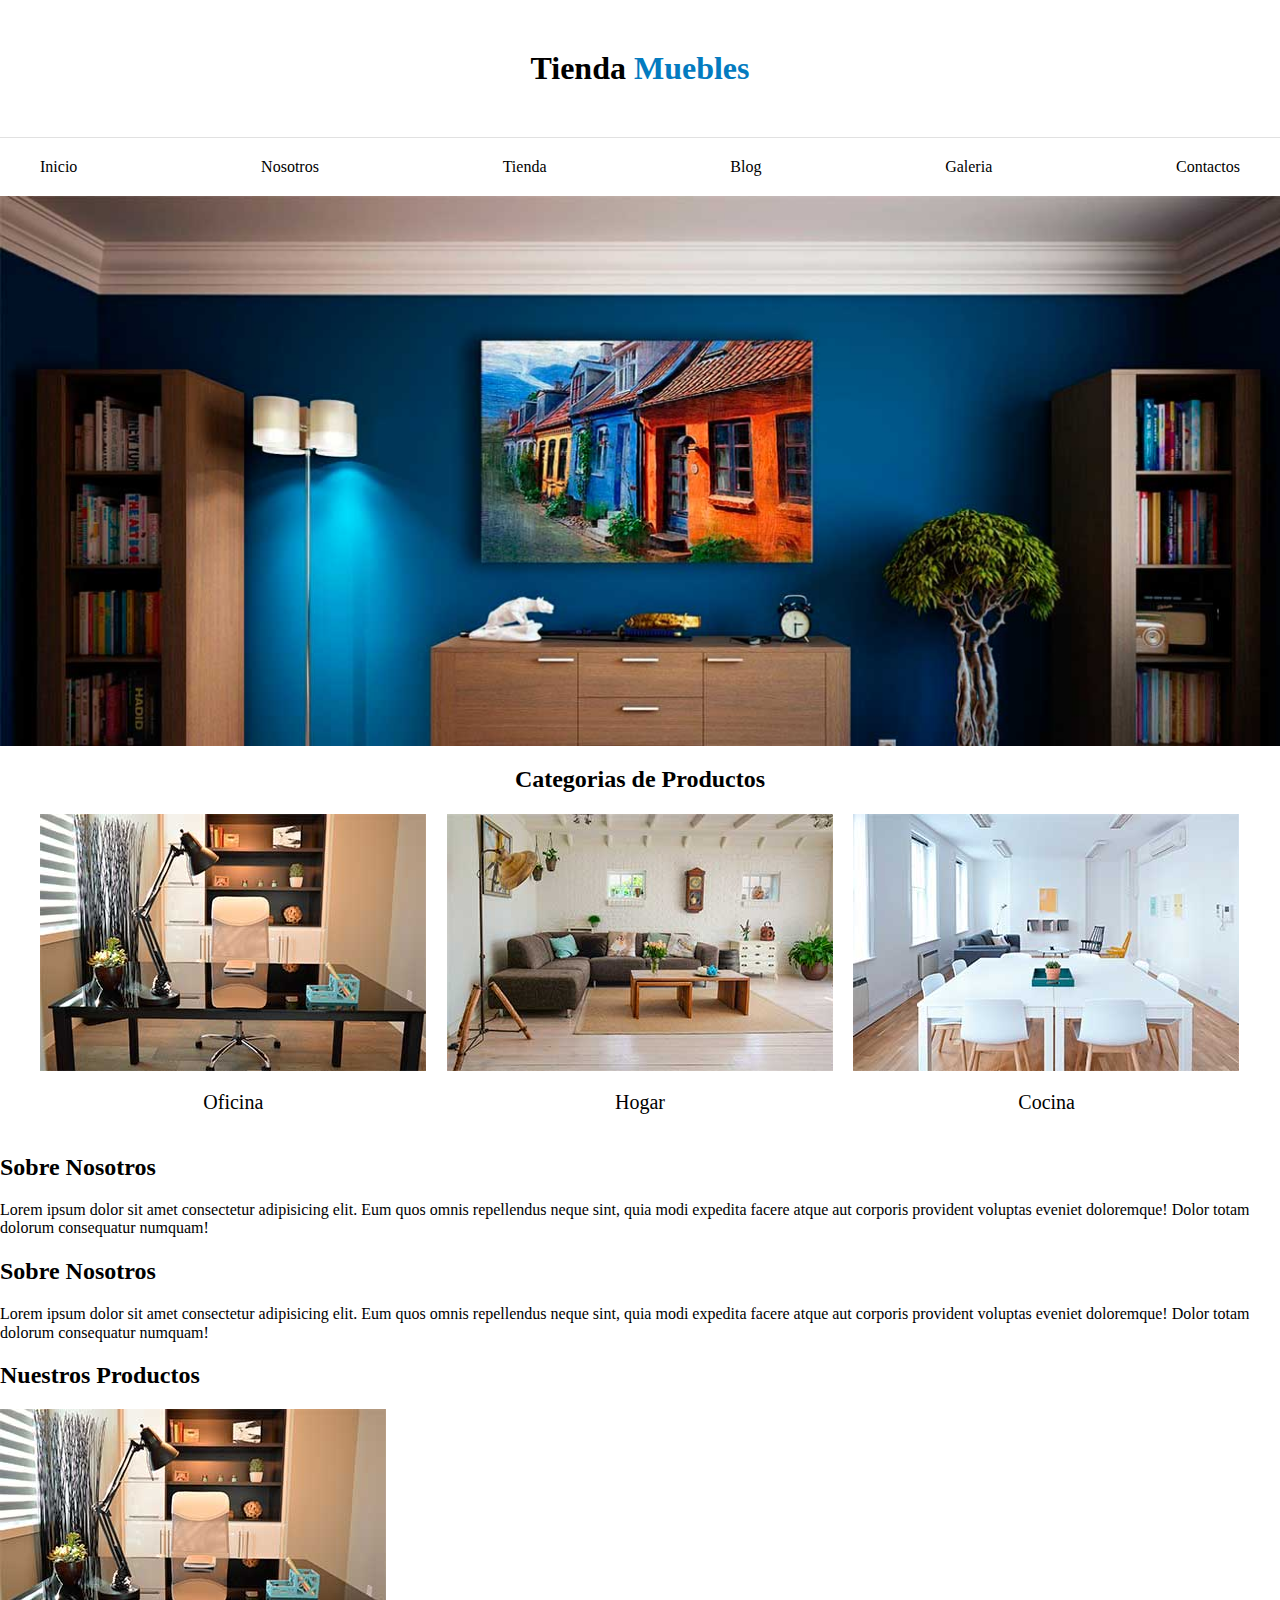
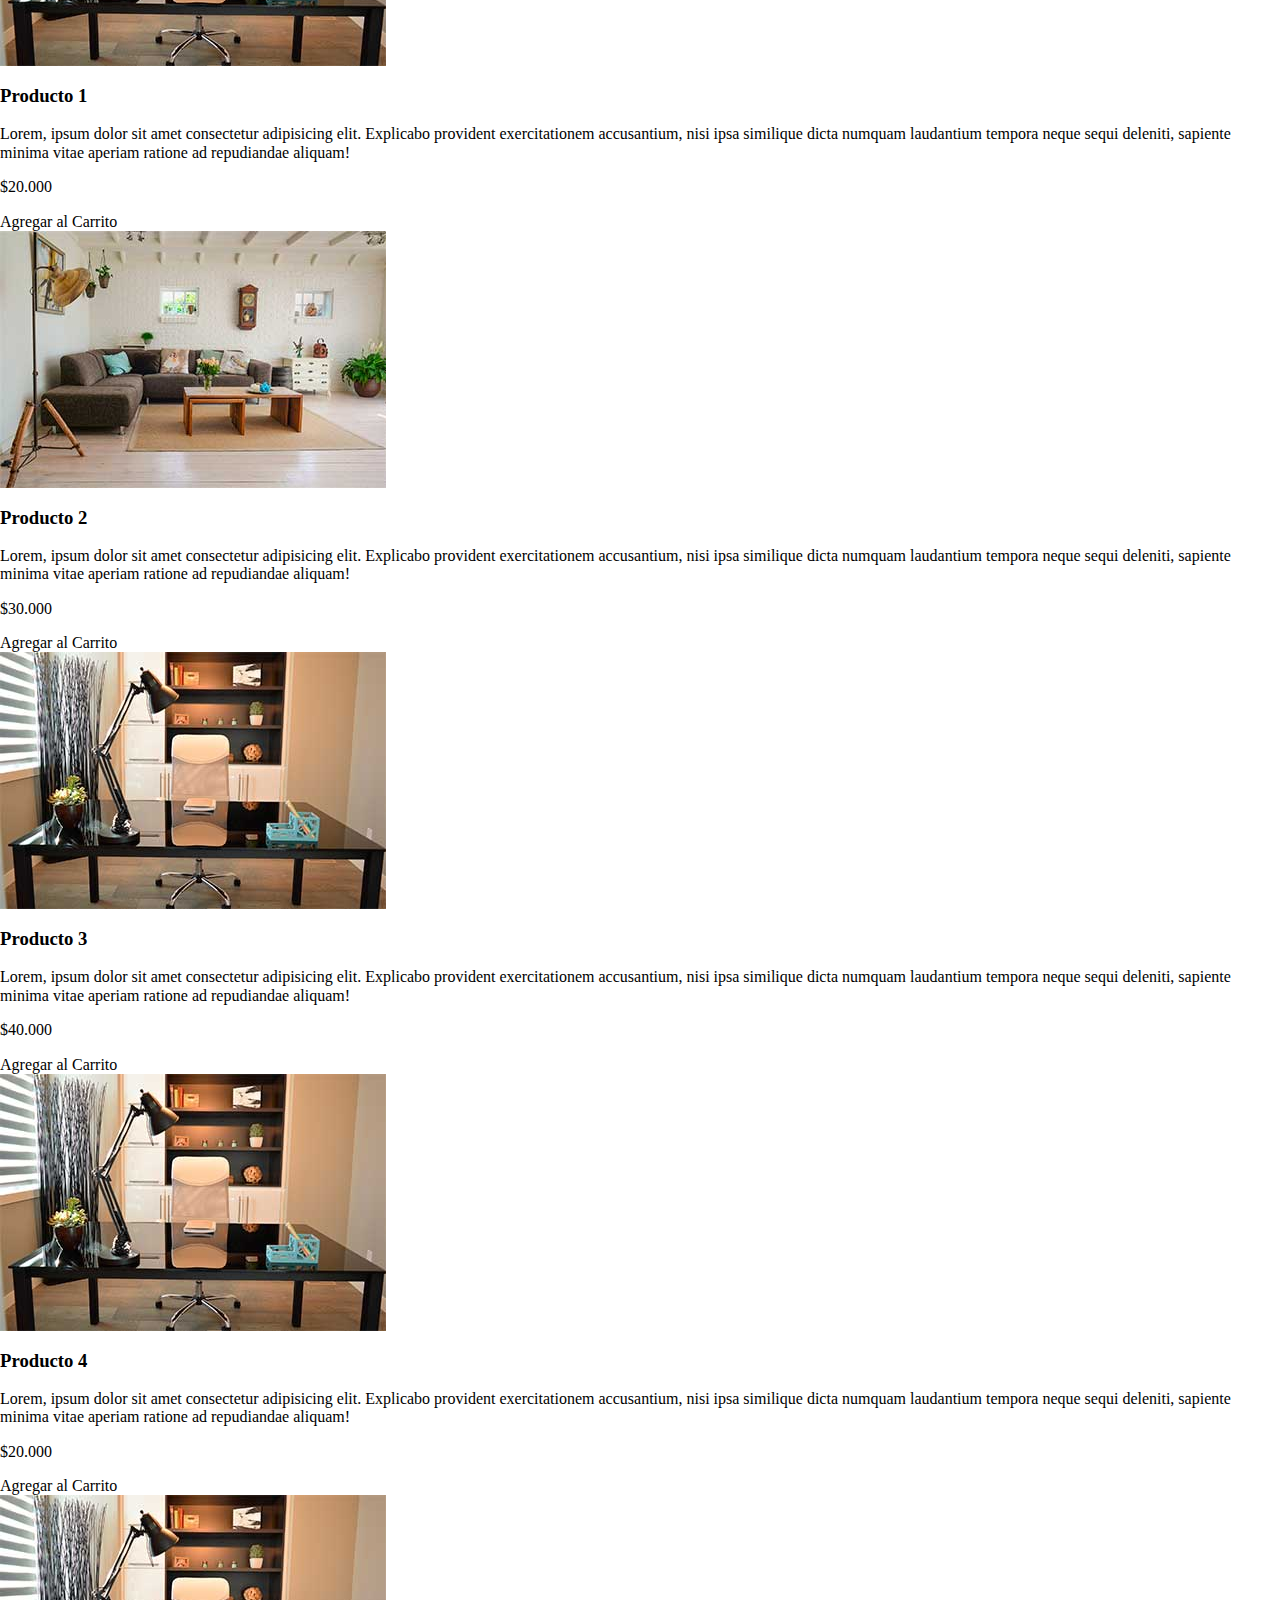
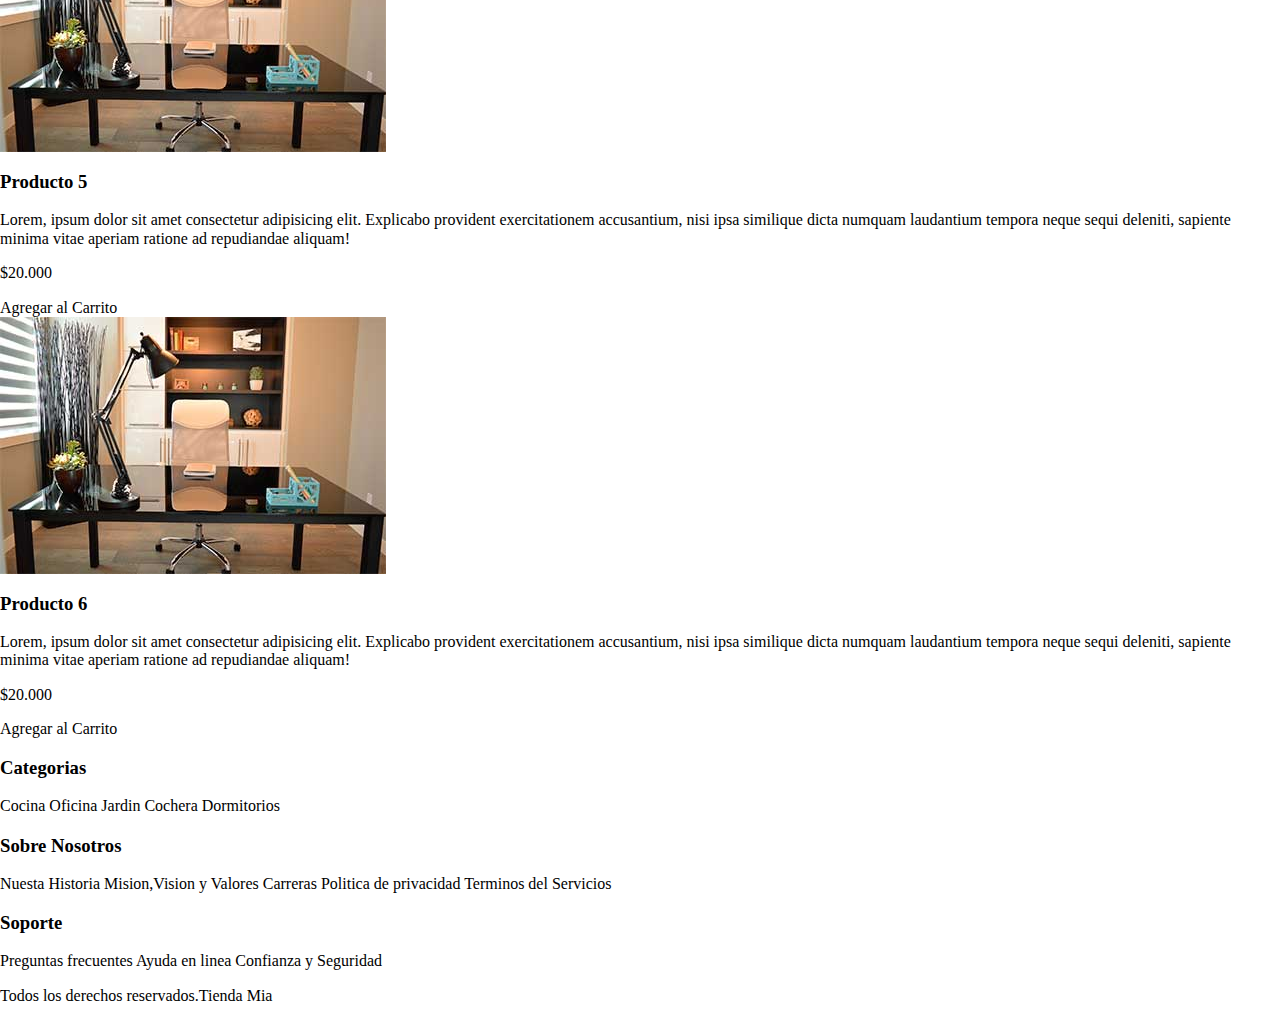
<file: index.html>
<!DOCTYPE html>
<html lang="en">
<head>
    <meta charset="UTF-8">
    <meta http-equiv="X-UA-Compatible" content="IE=edge">
    <meta name="viewport" content="width=device-width, initial-scale=1.0">
    <title>Ecommerce - Home</title>
    <link rel="stylesheet" href="./css/normalize.css">
    <link rel="stylesheet" href="./css/app.css">
    
</head>

<body>
    <header>
        <h1 class="nombre-sitio">Tienda<span> Muebles</span></h1>
    </header>
    
    <div class="contenedor-navegacion">
        <nav class="nav-principal contenedor">
            <a  href="index.html">Inicio</a> 
            <a  href="nosotros.html">Nosotros</a>
            <a  href="tiendo.html">Tienda</a>
            <a  href="blog.html">Blog</a>
            <a  href="galeria.html">Galeria</a>
            <a  href="contactos.html">Contactos</a>
        </nav>
    </div>
    <div class="hero"></div>

    <section class="contenedor categorias">
        <h2>Categorias de<span> Productos</span></h2>
        
        <div class="listado-categorias">
            <div class="categoria">
                <img src="./assets/imagenes/categoria1.jpg" alt="Imagen Categoria" >
                <a href="#">Oficina</a>
            </div>

            <div class="categoria">
                <img src="./assets/imagenes/categoria2.jpg" alt="Imagen Categoria" >
                <a href="#">Hogar</a>
            </div>

            <div class="categoria">
                <img src="./assets/imagenes/categoria3.jpg" alt="Imagen Categoria" >
                <a href="#">Cocina</a>
            </div>
        </div>

    </section>

    <section class="sobre-nosotros">
        <div>
            <h2>Sobre Nosotros</h2>
            <p>Lorem ipsum dolor sit amet consectetur adipisicing elit. Eum quos omnis repellendus neque sint, quia modi expedita facere atque aut corporis provident voluptas eveniet doloremque! Dolor totam dolorum consequatur numquam!</p>
        </div>
    </section>
    <section class="sobre-empresa">
        <div>
            <h2>Sobre Nosotros</h2>
            <p>Lorem ipsum dolor sit amet consectetur adipisicing elit. Eum quos omnis repellendus neque sint, quia modi expedita facere atque aut corporis provident voluptas eveniet doloremque! Dolor totam dolorum consequatur numquam!</p>
        </div>
    </section>

    <main>
        <h2 class="productos">Nuestros Productos</h2>
        <div>
            <div>
                <img src="./assets/imagenes/categoria1.jpg" alt="Imagen producto">

                <div>
                    <h3>Producto 1</h3>
                    <p>Lorem, ipsum dolor sit amet consectetur adipisicing elit. Explicabo provident exercitationem accusantium, nisi ipsa similique dicta numquam laudantium tempora neque sequi deleniti, sapiente minima vitae aperiam ratione ad repudiandae aliquam!</p>
                    <p>$20.000</p>
                    <a href="#">Agregar al Carrito</a>
                </div><!--Informacion producto-->
            </div><!--producto-->
        </div><!--Fin de listado de productos-->

        <div>
            <div>
                <img src="./assets/imagenes/categoria2.jpg" alt="Imagen producto">

                <div>
                    <h3>Producto 2</h3>
                    <p>Lorem, ipsum dolor sit amet consectetur adipisicing elit. Explicabo provident exercitationem accusantium, nisi ipsa similique dicta numquam laudantium tempora neque sequi deleniti, sapiente minima vitae aperiam ratione ad repudiandae aliquam!</p>
                    <p>$30.000</p>
                    <a href="#">Agregar al Carrito</a>
                </div><!--Informacion producto-->
            </div><!--producto-->
        </div><!--Fin de listado de productos-->

        <div>
            <div>
                <img src="./assets/imagenes/categoria1.jpg" alt="Imagen producto">

                <div>
                    <h3>Producto 3</h3>
                    <p>Lorem, ipsum dolor sit amet consectetur adipisicing elit. Explicabo provident exercitationem accusantium, nisi ipsa similique dicta numquam laudantium tempora neque sequi deleniti, sapiente minima vitae aperiam ratione ad repudiandae aliquam!</p>
                    <p>$40.000</p>
                    <a href="#">Agregar al Carrito</a>
                </div><!--Informacion producto-->
            </div><!--producto-->
        </div><!--Fin de listado de productos-->

        <div>
            <div>
                <img src="./assets/imagenes/categoria1.jpg" alt="Imagen producto">

                <div>
                    <h3>Producto 4</h3>
                    <p>Lorem, ipsum dolor sit amet consectetur adipisicing elit. Explicabo provident exercitationem accusantium, nisi ipsa similique dicta numquam laudantium tempora neque sequi deleniti, sapiente minima vitae aperiam ratione ad repudiandae aliquam!</p>
                    <p>$20.000</p>
                    <a href="#">Agregar al Carrito</a>
                </div><!--Informacion producto-->
            </div><!--producto-->
        </div><!--Fin de listado de productos-->

        <div>
            <div>
                <img src="./assets/imagenes/categoria1.jpg" alt="Imagen producto">

                <div>
                    <h3>Producto 5</h3>
                    <p>Lorem, ipsum dolor sit amet consectetur adipisicing elit. Explicabo provident exercitationem accusantium, nisi ipsa similique dicta numquam laudantium tempora neque sequi deleniti, sapiente minima vitae aperiam ratione ad repudiandae aliquam!</p>
                    <p>$20.000</p>
                    <a href="#">Agregar al Carrito</a>
                </div><!--Informacion producto-->
            </div><!--producto-->
        </div><!--Fin de listado de productos-->

        <div>
            <div>
                <img src="./assets/imagenes/categoria1.jpg" alt="Imagen producto">

                <div>
                    <h3>Producto 6</h3>
                    <p>Lorem, ipsum dolor sit amet consectetur adipisicing elit. Explicabo provident exercitationem accusantium, nisi ipsa similique dicta numquam laudantium tempora neque sequi deleniti, sapiente minima vitae aperiam ratione ad repudiandae aliquam!</p>
                    <p>$20.000</p>
                    <a href="#">Agregar al Carrito</a>
                </div><!--Informacion producto-->
            </div><!--producto-->
        </div><!--Fin de listado de productos-->
    </main>

    

    <footer>
        <div>
            <h3>Categorias</h3>
            <nav class="navegacion">
                <a href="#">Cocina</a>
                <a href="#">Oficina</a>
                <a href="#">Jardin</a>
                <a href="#">Cochera</a>
                <a href="#">Dormitorios</a>
             </nav>
        </div>

        <div>
            <h3>Sobre Nosotros</h3>
            <nav id="navegacion">
                <a href="#">Nuesta Historia</a>
                <a href="#">Mision,Vision y Valores</a>
                <a href="#">Carreras</a>
                <a href="#">Politica de privacidad</a>
                <a href="#">Terminos del Servicios</a>
           </nav>
        </div>

        <div>
            <h3>Soporte</h3>
            <nav>
                <a href="#">Preguntas frecuentes</a>
                <a href="#">Ayuda en linea</a>
                <a href="#">Confianza y Seguridad</a>
                
           </nav>
        </div>
        
       

        <p>Todos los derechos reservados.Tienda Mia</p>
    </footer>


</body>
</html>
</file>
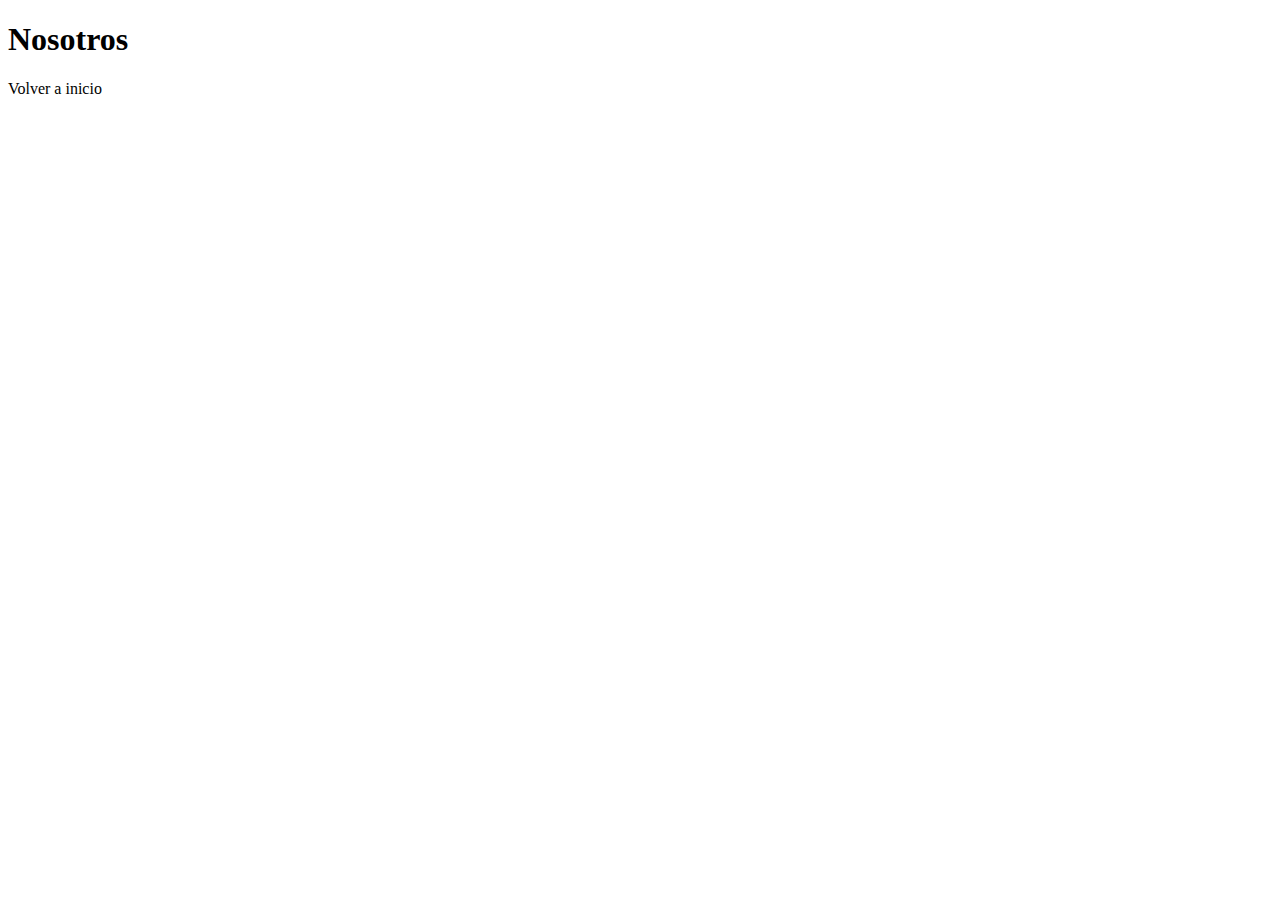
<file: nosotros.html>
<!DOCTYPE html>
<html lang="en">
<head>
    <meta charset="UTF-8">
    <meta http-equiv="X-UA-Compatible" content="IE=edge">
    <meta name="viewport" content="width=device-width, initial-scale=1.0">
    <title>Nosotros</title>
    <link rel="stylesheet" href="./css/app.css">
</head>
<body>
    <h1>Nosotros</h1>

    <a href="index.html">Volver a inicio</a>
</body>
</html>
</file>
<file: css/app.css>
html {
   box-sizing: border-box;
 }
 *, *:before, *:after {
   box-sizing: inherit;
 }
 /*Globales*/

a{
   text-decoration: none;
   color: #000;
}

.contenedor{
   max-width: 1200px;
   margin:0 auto;
}
img{
   max-width: 100%;
   display: block;
}

/*Header y Navegacion*/
.nombre-sitio{
   margin-top: 50px;
   margin-bottom: 50px;
   text-align: center;
}
.nombre-sitio span{
   color: #037bc0;
}

.contenedor-navegacion{
   border-top:1px solid #e1e1e1;
}

.nav-principal{
   padding:20px 0;
   display: flex;
   justify-content: space-between;
}

.hero{
   background-image: url(../assets/imagenes/principal.jpg);
   background-repeat: no-repeat;
   background-size: cover;
   height: 550px;
}

/*categorias*/
.categoria a{
   text-align: center;
   display: block;
   padding: 20px;
   font-size: 20px;
}
.categoria a:hover{
   background-color: #037bc0;
   color:#FFFF;
   border-bottom-right-radius:10px ;
}
.categorias h2{
   text-align: center;
}

.listado-categorias{
   display: grid;
   grid-template-columns: repeat(3,1fr); /*columna*/
   gap:20px;
   
}
</file>
